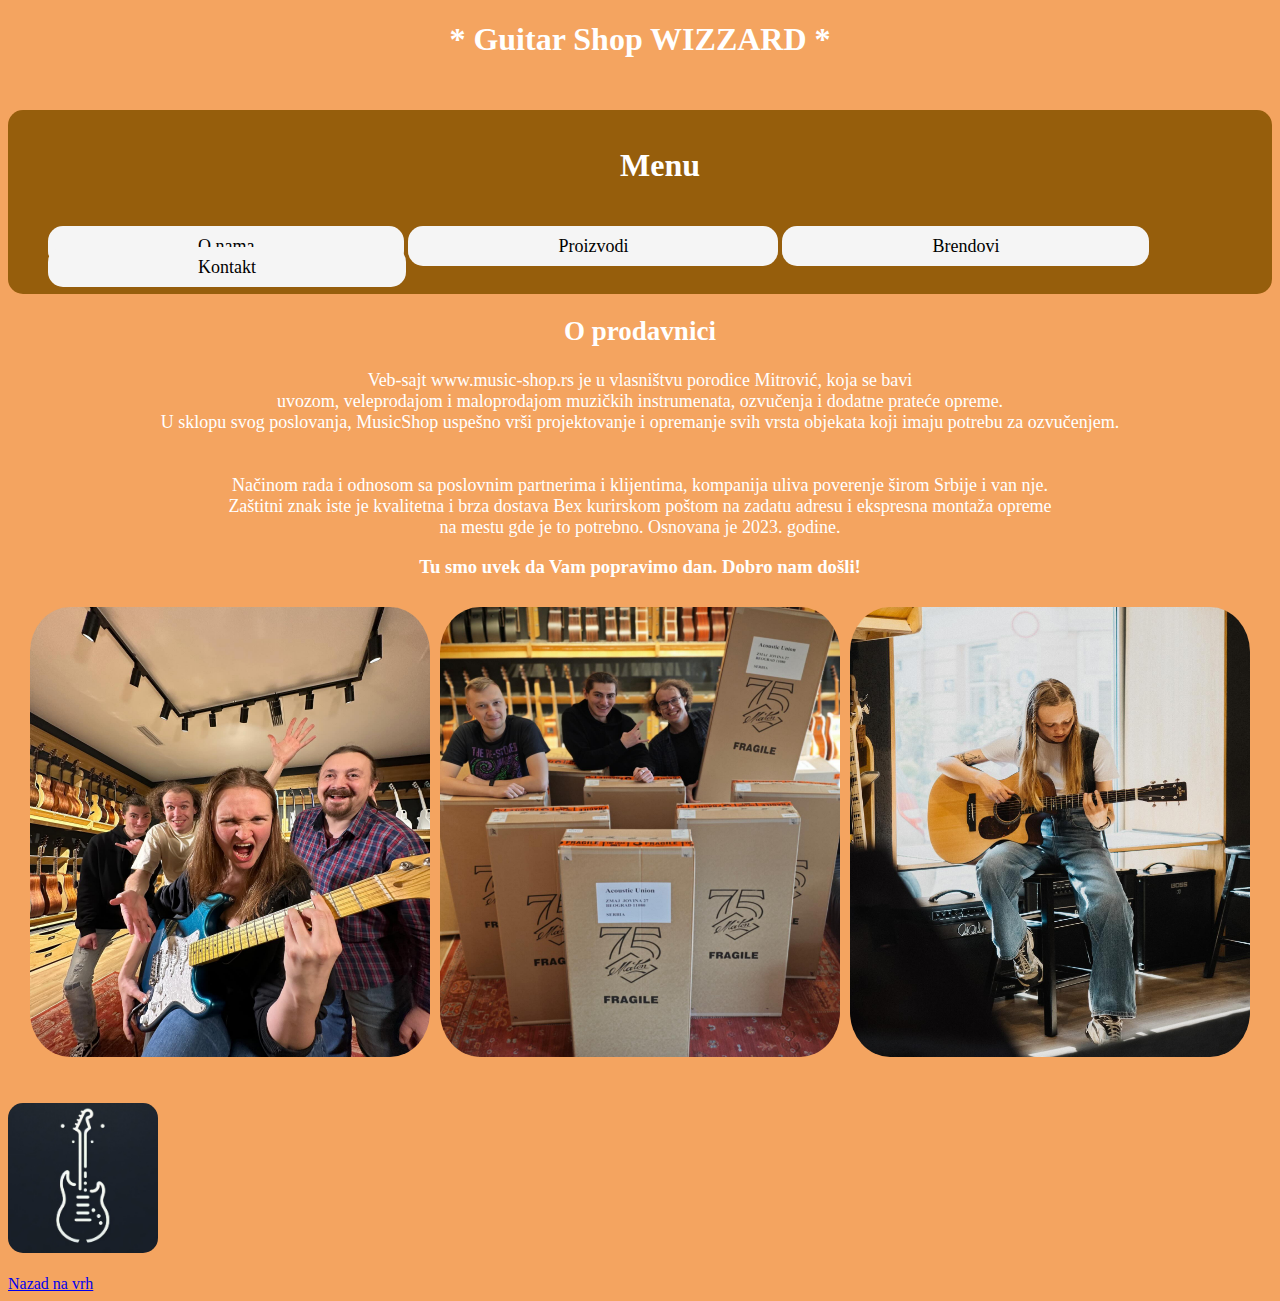
<file: index.html>
<!DOCTYPE html>
<html lang="en">
    <link rel="stylesheet" href="style.css">
<head>
    <meta charset="UTF-8">
    <meta name="viewport" content="width=device-width, initial-scale=1.0">
    <link rel="icon" type="image/x-icon" href="/slike/logo.jpeg">
    <title>MusicShop | O nama</title>
</head>
    <body>
        
        <h1>* Guitar Shop WIZZARD *</h1>
        <div class="navbar">
        <header>
              
                <ul type="none">
            <h1>Menu</h1>
                <li><a href="#">O nama</a></li>
                <li><a href="services.html">Proizvodi</a></li>
                <li><a href="brend.html">Brendovi</a></li>
                <li><a href="contact.html">Kontakt</a></li>
                </ul>
    
    </header>
</div>

    <main><div class="tekst1">
        <h2>O prodavnici</h2>
        <p> Veb-sajt www.music-shop.rs je u vlasništvu porodice Mitrović, koja se bavi <br> uvozom, veleprodajom i maloprodajom muzičkih instrumenata, ozvučenja i dodatne prateće opreme.<br>
            U sklopu svog poslovanja, MusicShop uspešno vrši projektovanje i opremanje svih vrsta objekata  koji imaju potrebu za ozvučenjem.<br><br><br>
            Načinom rada i odnosom sa poslovnim partnerima i klijentima, kompanija uliva poverenje širom Srbije i van nje.<br>
            Zaštitni znak iste je kvalitetna i brza dostava Bex kurirskom poštom na zadatu adresu i ekspresna montaža opreme<br> 
             na mestu gde je to potrebno.
            
            Osnovana je 2023. godine.
        </p>
    </div>
        <h3><b>Tu smo uvek da Vam popravimo dan. Dobro nam došli!</b></h3>
    <div class="slike1">
  
        
                <td><img src="slike/teamguitar1.jpg" height="450px" width="400px"></td> 
                <td> <img src="slike/teamguitar.jpg" height="450px" width="400px"></td>
                <td><img src="slike/teamguitar2.jpg" height="450px" width="400px"></td>
    </div>
    <br>
    <br>

        <img src="slike/logo.jpeg" class="animacija" alt="" width="150px" height="150px">
    </main>
    </body>
    <footer>
        <br>    
                <a href="#">Nazad na vrh</a>
        
            </footer>
</html>
</file>
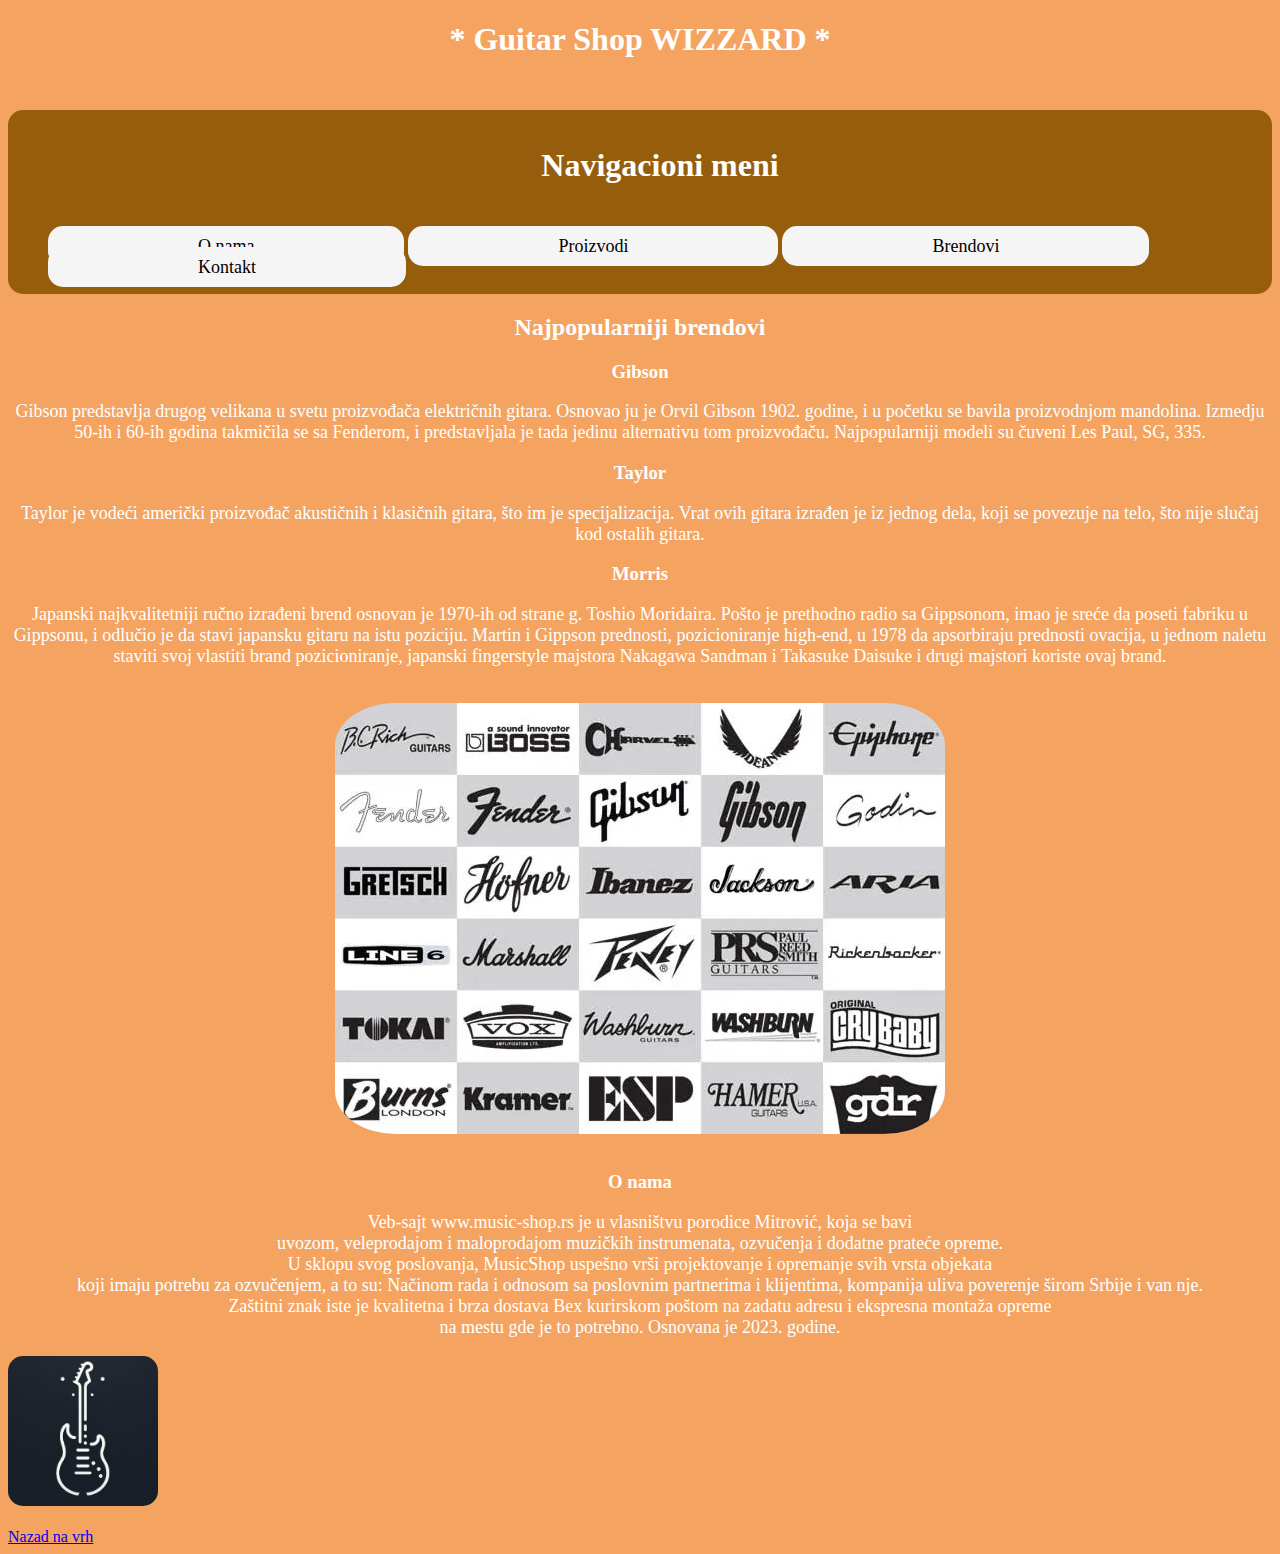
<file: brend.html>
<!DOCTYPE html>
<html lang="en">
    <link rel="stylesheet" href="style.css">
<head>
    <meta charset="UTF-8">
    <meta name="viewport" content="width=device-width, initial-scale=1.0">
    <link rel="icon" type="image/x-icon" href="/slike/logo.jpeg">
    <title>MusicShop | Brendovi</title>
</head>
    <body >
   
        <h1>* Guitar Shop WIZZARD *</h1>
        <div class="navbar">
        <header>
                <ul type="none">
                <h1>Navigacioni meni</h1>
                <li><a href="index.html">O nama</a></li>
                <li><a href="services.html">Proizvodi</a></li>
                <li><a href="#">Brendovi</a></li>
                <li><a href="contact.html">Kontakt</a></li>
                </ul>
 
    </header>
        </div>
    <main>
        <h2>Najpopularniji brendovi</h2>
        <h3>Gibson</h3>
       <p>Gibson predstavlja drugog velikana u svetu proizvođača električnih gitara. Osnovao ju je Orvil Gibson 1902. godine, i u početku se bavila proizvodnjom mandolina. Izmedju 50-ih i 60-ih godina takmičila se sa Fenderom, i predstavljala je tada jedinu alternativu tom proizvođaču. Najpopularniji modeli su čuveni Les Paul, SG, 335.</p>
       
       <h3>Taylor</h3>
       <p>Taylor je vodeći američki proizvođač akustičnih i klasičnih gitara, što im je specijalizacija. Vrat ovih gitara izrađen je iz jednog dela, koji se povezuje na telo, što nije slučaj kod ostalih gitara. </p>
       
       
       <h3>Morris</h3>
       <p>
        Japanski najkvalitetniji ručno izrađeni brend osnovan je 1970-ih od strane g. Toshio Moridaira. Pošto je prethodno radio sa Gippsonom, imao je sreće da poseti fabriku u Gippsonu, i odlučio je da stavi japansku gitaru na istu poziciju. Martin i Gippson prednosti, pozicioniranje high-end, u 1978 da apsorbiraju prednosti ovacija, u jednom naletu staviti svoj vlastiti brand pozicioniranje, japanski fingerstyle majstora Nakagawa Sandman i Takasuke Daisuke i drugi majstori koriste ovaj brand.</p>
       
       <br>
       <div class="slika2">
       <img src="slike/brendovi.jpg" alt="" >
    </div>
       <br>
        <h3>O nama</h3>
        <p> Veb-sajt www.music-shop.rs je u vlasništvu porodice Mitrović, koja se bavi <br> uvozom, veleprodajom i maloprodajom muzičkih instrumenata, ozvučenja i dodatne prateće opreme.<br>
            U sklopu svog poslovanja, MusicShop uspešno vrši projektovanje i opremanje svih vrsta objekata <br> koji imaju potrebu za ozvučenjem, a to su:
        
            Načinom rada i odnosom sa poslovnim partnerima i klijentima, kompanija uliva poverenje širom Srbije i van nje.<br>
            Zaštitni znak iste je kvalitetna i brza dostava Bex kurirskom poštom na zadatu adresu i ekspresna montaža opreme<br> 
             na mestu gde je to potrebno.
            
            Osnovana je 2023. godine.
        </p>   
    </main>
    <img src="slike/logo.jpeg" class="animacija" alt="" width="150px" height="150px">
    </body>
    <footer>
        <br>    
                <a href="#">Nazad na vrh</a>
        
            </footer>
</html>
</file>
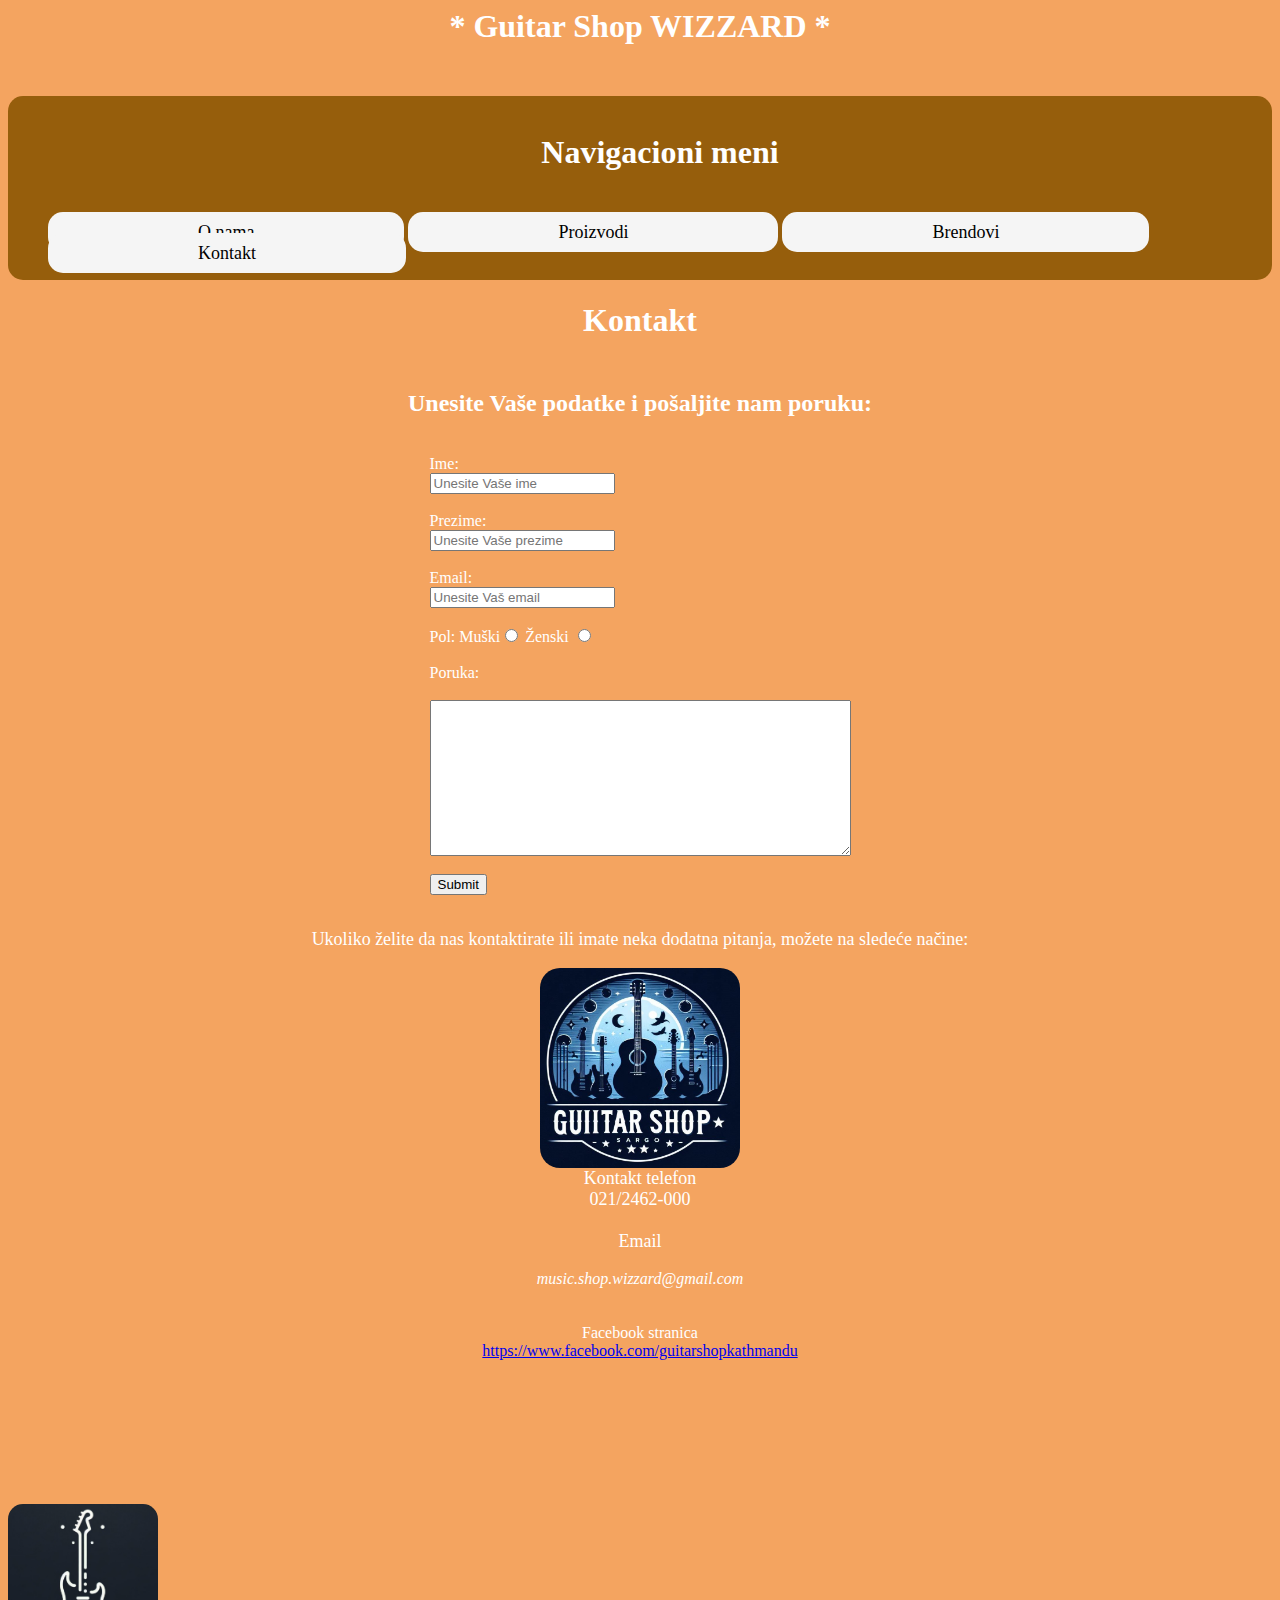
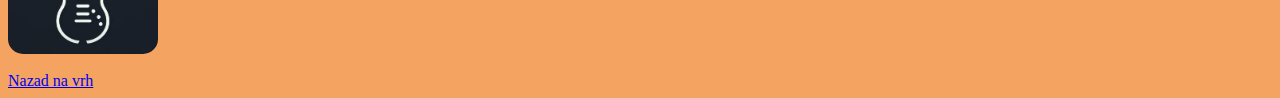
<file: contact.html>
<html>
    <link rel="stylesheet" href="style.css">
    <head>
        <meta charset="UTF-8">
        <title>Kontakt</title>
        <link rel="icon" type="image/x-icon" href="/slike/logo.jpeg">
        <title>GuitarShop | Kontakt</title>
    
    </head>
    <body >
        <h1>* Guitar Shop WIZZARD *</h1>
        <div class="navbar">
           <header>  
                
                    <ul type="none">
                    <h1>Navigacioni meni</h1>
                    <li><a href="index.html">O nama</a></li>
                    <li><a href="services.html">Proizvodi</a></li>
                    <li><a href="brend.html">Brendovi</a></li>
                    <li><a href="#">Kontakt</a></li>
                    </ul>
        </header>
    </div>
        <main>
        <h1>Kontakt</h1>
        <h2>Unesite Vaše podatke i pošaljite nam poruku:</h2><br>
            <div class="formaa">
        <form id="form">
               Ime: <br><input type="text" placeholder="Unesite Vaše ime"><br> <br>
               Prezime: <br> <input type="text" placeholder="Unesite Vaše prezime"> <br> <br>
               Email: <br><input type="email" placeholder="Unesite Vaš email "><br>
            <br> <label >Pol:  Muški<input type="radio" name="pol">  Ženski <input type="radio" name="pol">
            </label> <br><br>
        
            <label for="">Poruka:</label>
            <br><br>
            <textarea name="" id="" cols="50" rows="10"></textarea> <br> <br>
            
            <input type="submit" value="Submit" >
       
        </form>
    </div>
        <p> Ukoliko želite da nas kontaktirate ili imate neka dodatna pitanja, možete na sledeće načine:</p>
               <div class="tekst2">
        <p>
                    <img src="slike/logo2.jpeg" width="200px" height="200px">
                   <br> Kontakt telefon<br> 021/2462-000 <br><br>
                    Email<address>music.shop.wizzard@gmail.com</address> <br><br>
                    Facebook stranica <br>
                    <a href="https://www.facebook.com/guitarshopkathmandu">https://www.facebook.com/guitarshopkathmandu</a>
                </p>
            </div>
                <br><br><br><br>
     
            </main><br><br><br>
            <img src="slike/logo.jpeg" class="animacija" alt="" width="150px" height="150px">
      
    </body>
    <footer>
        <br>    
                <a href="#">Nazad na vrh</a>
        
            </footer>
</html>
</file>
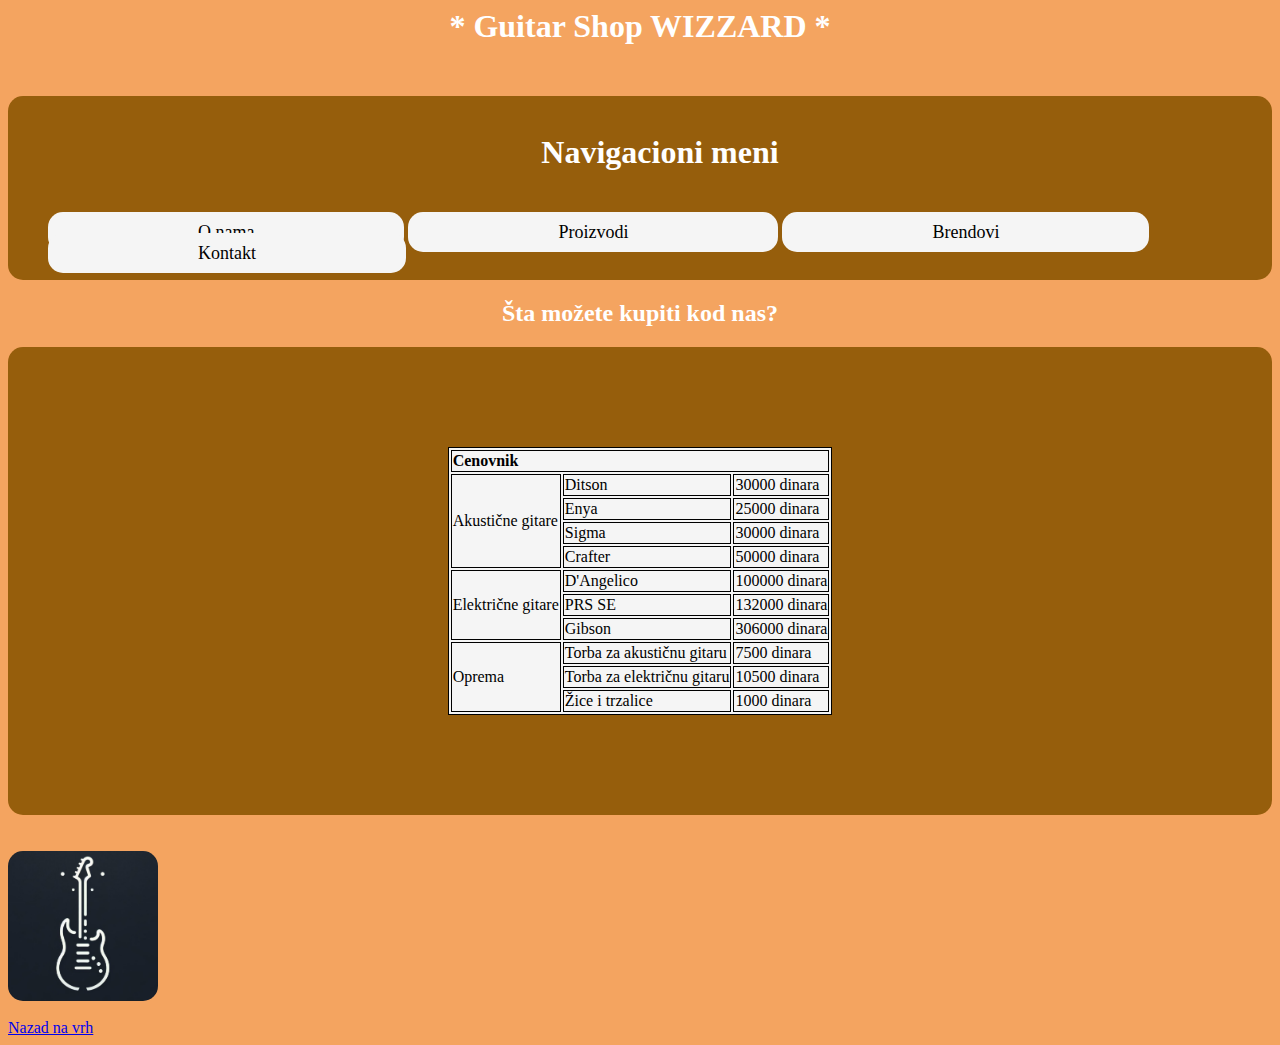
<file: services.html>
<html>
    <link rel="stylesheet" href="style.css">
    <head>
        <meta charset="UTF-8">
        <title>Usluge</title>
        <link rel="icon" type="image/x-icon" href="/slike/logo.jpeg">
        <title>GuitarShop | Proizvodi</title>
            
    </head>
    <body>
           
        <h1>* Guitar Shop WIZZARD *</h1>
        <div class="navbar">
        <header>
   
                <ul type="none">
                <h1>Navigacioni meni</h1>
                <li><a href="index.html">O nama</a></li>
                <li><a href="#">Proizvodi</a></li>
                <li><a href="brend.html">Brendovi</a></li>
                <li><a href="contact.html">Kontakt</a></li>
                </ul>
      
    </header>
        </div>
        <main>
        <h2>Šta možete kupiti kod nas?</h2>               
         <div class="tabelaa">
        <table>
            <tr>
                <td colspan="3"><b>Cenovnik</b></td>
            </tr>
            <tr>
                <td rowspan="4">Akustične gitare</td>
                <td>Ditson </td>
                <td>30000 dinara</td>
            </tr>
            <tr>
                <td>Enya</td>
                <td>25000 dinara</td>
            </tr>
            <tr> 
                <td>Sigma</td>
                <td>30000 dinara</td>
            </tr>
            <tr>
                <td>Crafter</td>
                <td>50000 dinara</td>
            </tr>
            <tr>
                <td rowspan="3">Električne gitare</td>
                <td>D'Angelico</td>
                <td>100000 dinara</td>
            </tr>
            <tr> 
                <td>PRS SE</td>
                <td>132000 dinara</td>
            </tr>
            <tr>
                <td>Gibson</td>
                <td>306000 dinara </td>
            </tr>
            <tr>
                <td rowspan="3">Oprema</td>
                <td>Torba za akustičnu gitaru</td>
                <td>7500 dinara</td>
            </tr>
            <tr>
                <td>Torba za električnu gitaru</td>
                <td>10500 dinara</td>
            </tr>
            <tr>
                <td>Žice i trzalice</td>
                <td>1000 dinara</td>
            </tr>
            <br>
        </table><br><br>
   
      
    </main>
    <br>
    <br>

    <img src="slike/logo.jpeg" class="animacija" alt="" width="150px" height="150px">
    </body>
    <footer>
        <br>    
                <a href="#">Nazad na vrh</a>
        
            </footer>
</html>
</file>
<file: style.css>
body{
    background-color: sandybrown;
}
header{
    justify-content: center;
    display: flex;
    background-color: rgb(150, 94, 12);
    border-radius: 15px;

}

li{
    display: flex;
    display: inline-block;
    justify-content: center;
    text-align: center;
   
}

li a{
    text-decoration: none;
    color: black;
    padding: 10px 150px 10px 150px;
    font-family: 'Times New Roman', Times, serif;
    font-size: large;
    background-color: whitesmoke;
    border-radius: 15px;
}
li a:hover{
    background-color: sandybrown;
}

img{
    border-radius: 10%;
}
.tekst1{
    
    text-align: center;
    font-size: large;

}
h3,h2{
    text-align: center;
    color: white;
}
h1{
    text-align: center;
    padding-bottom: 30px;
    color: white;
}
.animacija {
   
    animation: moveRight 5s infinite alternate; 
  }

  @keyframes moveRight {
    0% {
      transform: translateX(750px);
    }
    100% {
      transform: translateX(1000px);
    }
}
p{
    text-align: center;
    font-size: large;
    color: white;
}
table caption{
    text-align: center;
}
.formaa{
    display: flex;
    justify-content: center;
    color: white;
}
.tekst2{
    text-align: center;
    color: white;
}
.tabelaa{
    display: flex;
    justify-content: center;
    background-color:rgb(150, 94, 12) ;
    padding-top: 100px;
    padding-bottom: 100px;
    border-radius: 15px;
}
table{
    display: flex;
    justify-content: center;
    border: 1px solid black;
    background-color: whitesmoke;
}
tr,td{
    border: 1px solid black;
}
.slike1{
    display: flex;
    justify-content: center;
    padding: 10px 10px 10px 10px;
    gap: 10px;
}
.slika2{
    display: flex;
    justify-content: center;
}


@media (max-width: 1024px) {
    li a {
        padding: 10px 30px;  
        font-size: medium;
    }

    .slike1 img {
        width: 90%;
        height: auto;
        margin: 10px 0;
        display: block;
        flex-direction: column;
    }

    .navbar ul {
        display: block;
        flex-direction: column;
        gap: 15px;
        
    }
}

@media (max-width: 768px) {
    header {
        flex-direction: column;
        align-items: center;
        width: 100%;
    }

    .navbar ul {
        display: block;
        flex-direction: column;
        align-items: center;
        gap: 10px;
        padding: 10px 0;
    }

    li a {
        font-size: medium;
        padding: 10px 30px;
    }

    .slike1 {
        flex-direction: column;
        align-items: center;
       gap: 10px;
    }

    .slike1 img {
        width: 80%;
        height: auto;
        margin: 10px 0;
    }

    footer a {
        font-size: small;
    }
}

@media (max-width: 480px) {
    li a {
        font-size: small;
        padding: 10px 20px;
    }
    header{
        width: 100%;
    }
    .slike1 img {
        width: 100%;
    }

    .navbar ul {
        padding: 0;
    }

    .navbar ul li {
        margin: 5px 0;
    }

    footer a {
        font-size: small;
    }
}
</file>
